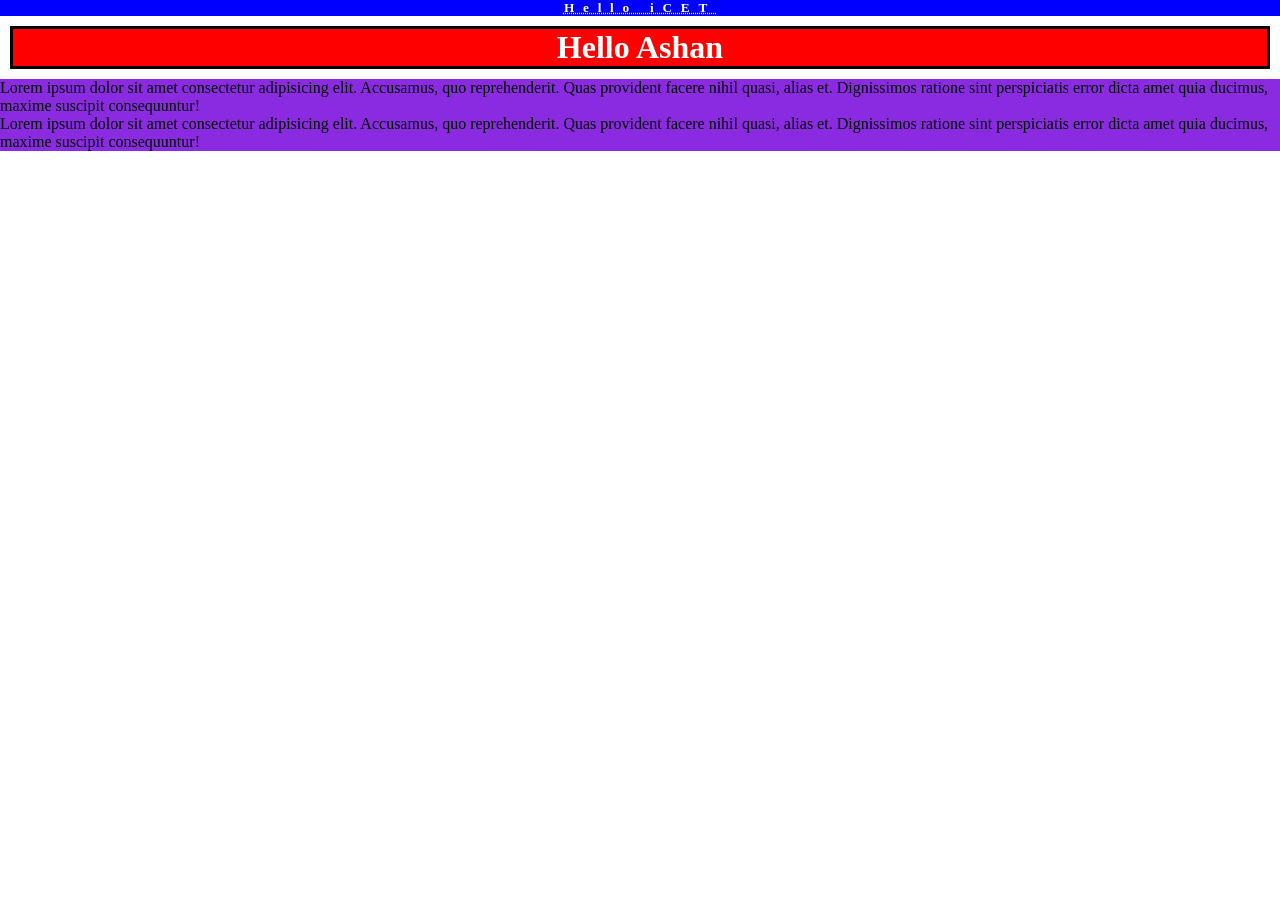
<file: index.html>
<!DOCTYPE html>
<html lang="en">
<head>
    <meta charset="UTF-8">
    <meta name="viewport" content="width=device-width, initial-scale=1.0">
    <title>Document</title>
  <link rel="stylesheet" href="css/style.css">

</head>
<body>
    <h1 class="bg-blue-h1">Hello iCET</h1>
    <h1 class="bg-red-h1">Hello Ashan</h1> 
    <p id="bg-p2">Lorem ipsum dolor   sit amet consectetur adipisicing elit. Accusamus, quo reprehenderit. Quas provident facere nihil quasi, alias et. Dignissimos ratione sint perspiciatis error dicta amet quia ducimus, maxime suscipit consequuntur!</p>

     <p id="bg-p2">Lorem ipsum dolor   sit amet consectetur adipisicing elit. Accusamus, quo reprehenderit. Quas provident facere nihil quasi, alias et. Dignissimos ratione sint perspiciatis error dicta amet quia ducimus, maxime suscipit consequuntur!</p>
    
    </body>
</html>
</file>
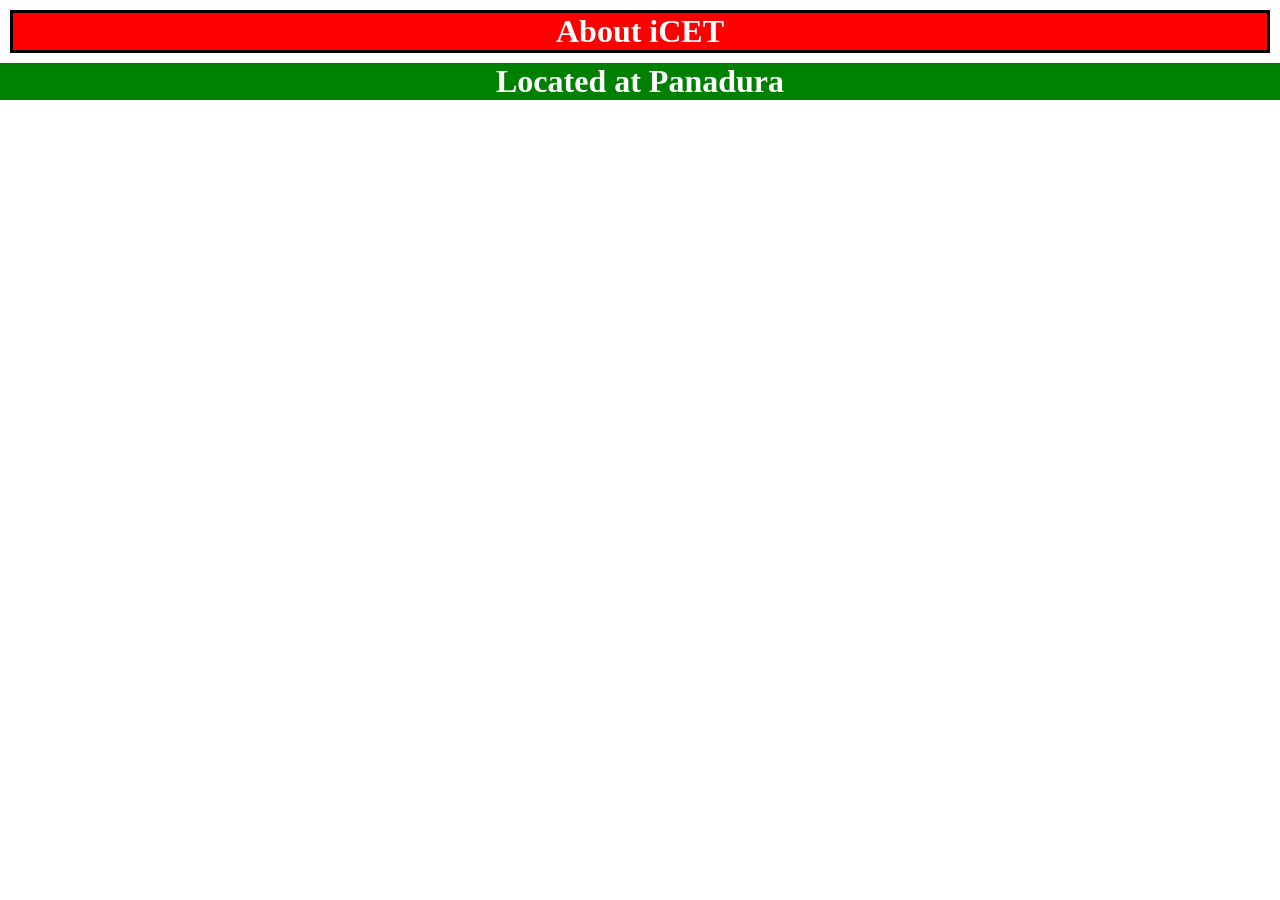
<file: about.html>
<!DOCTYPE html>
<html lang="en">
<head>
    <meta charset="UTF-8">
    <meta name="viewport" content="width=device-width, initial-scale=1.0">
    <title>Document</title>
    <link rel="stylesheet" href="css/style.css">
</head>
<body>
    <h1 class="bg-red-h1">About iCET</h1>
    <h1 class="bg-green-h1">Located at Panadura</h1>
</body>
</html>
</file>
<file: css/style.css>
.bg-red-h1 {
    background-color: red;
    color: rgb(255, 255, 255);
    text-align: center;
    /* padding: 10px;  */
    /* padding:10px 20px 30px 40px; */
    /* padding-left: 20px;
    padding-top: 10px; */
    border: 3px solid rgb(0, 0, 0);
    margin: 10px;   
    /* border-radius: 2px; */
    /* border-color: aqua; */
    bo
}

.bg-green-h1 {
    background-color: green;
    color: rgb(255, 255, 255);
    text-align: center;
}

.bg-blue-h1{
    background-color: blue;
    color: rgb(255, 255, 255);
    text-align: center;
    font-family: fantasy;
    font-size: smaller;
    text-align: center;
    letter-spacing: 1cap;
    text-decoration: underline dotted;

     

}
.bg-p{
    background-color: aqua;
    text-align: right;
}


h2{
    background-color: purple;
}

#bg-p1{
    background-color: yellow;
}

#bg-p2{
    background-color:blueviolet;
}

*{
    margin:0;
}
</file>
